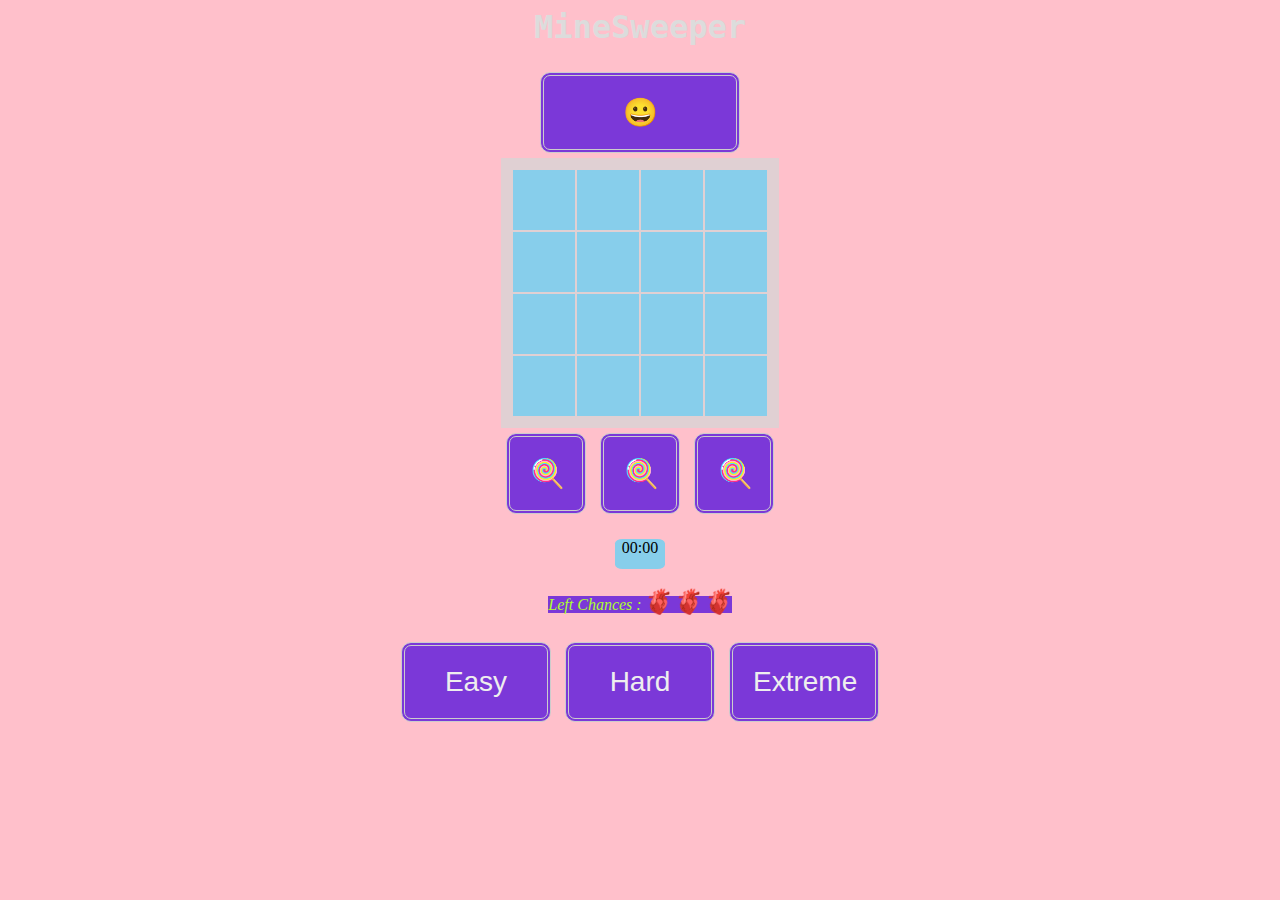
<file: MineSweeper-Sprint : David ELBAZ 18h/index.html>
<html>
  <head>
    <title>CG-DavidE</title>
    <meta charset="UTF-8" />
    <link rel="stylesheet" href="CSS/CodingGame.css" />
  </head>

  <body>
    <h1>MineSweeper</h1>
    <div>
      <button class="smiley" onclick="initGame()">😀</button>
    </div>

    <table class="game" >
      <tbody class="board"></tbody>
    </table>

    <div class="Hints">
      <button class="hint" onclick="getHint()">🍭</button>
      <button class="hint" onclick="getHint()">🍭</button>
      <button class="hint" onclick="getHint()">🍭</button>
    </div>

    <h2></h2>

    <div class="timer">00:00</div>

    <h3></h3>

    <msg class="Message"> Left Chances :<span class="span"></span></msg>

  
    <h4></h4>

    <div class="Levels">
      <button onclick="changeDifficulty(1)">Easy</button>
      <button onclick="changeDifficulty(2)">Hard</button>
      <button onclick="changeDifficulty(3)">Extreme</button>
    </div>

    

    <script src="JS/CG.js"></script>
    <script src="JS/UTILS.js"></script>
  </body>
</html>
</file>
<file: MineSweeper-Sprint : David ELBAZ 18h/CSS/CodingGame.css>
body {
    background-color: pink;
    text-align: center;
    background-image: url(https://images.pexels.com/photos/3680912/pexels-photo-3680912.jpeg?auto=compress&cs=tinysrgb&dpr=2&w=500);
    background-size: cover;
    background-repeat: no-repeat;
    background-position: center;
    background-attachment: fixed;
}

h1 {
    font-family: cursive, monospace;
    color: gainsboro;
   
}

.center {
    margin-left: auto;
    margin-right: auto;
}

.game {
    margin: auto;
    padding: 10px;
    background-color: rgba(214, 214, 214, 0.747);
}

.board {
    inline-size: auto;
    background-color: skyblue
    ;
}


.board td {
    
    width: 60px;
    height: 60px;
    text-align: center;
    transition: 0.2s;
}

.board td:hover {
    background-color: rgba(252, 217, 203, 0.452);
}

.cell {
    height: 50px;
    width: 50px;
    background-color: rebeccapurple;
}

.smiley {
    display: inline-block;
    background-color: #7b38d8;
    border-radius: 10px;
    border: 4px double #cccccc;
    color: #eeeeee;
    text-align: center;
    font-size: 28px;
    padding: 20px;
    width: 200px;
    -webkit-transition: all 0.5s;
    -moz-transition: all 0.5s;
    -o-transition: all 0.5s;
    transition: all 0.5s;
    cursor: pointer;
    margin: 5px;
  }

  .Levels button{
    cursor: pointer;
    display: inline-block;
    background-color: #7b38d8;
    border-radius: 10px;
    border: 4px double #cccccc;
    color: #eeeeee;
    text-align: center;
    font-size: 28px;
    padding: 20px;
    width: 150px;
    -webkit-transition: all 0.5s;
    -moz-transition: all 0.5s;
    -o-transition: all 0.5s;
    transition: all 0.5s;
    cursor: pointer;
    margin: 5px;
}

.Hints button{
    cursor: pointer; 
    display: inline-block;
    background-color: #7b38d8;
    border-radius: 10px;
    border: 4px double #cccccc;
    color: #eeeeee;
    text-align: center;
    font-size: 28px;
    padding: 20px;
    width: 80px;
    -webkit-transition: all 0.5s;
    -moz-transition: all 0.5s;
    -o-transition: all 0.5s;
    transition: all 0.5s;
    cursor: pointer;
    margin: 5px;
}

.timer {

        background-color: skyblue;
        height: 30px;
        width: 50px;
        margin: auto;
        border-radius: 15%; 
        cursor: wait;
}

.mine {
    background-color: red;
    outline: 2px solid rgba(0, 0, 0, 0.068);
}

.shownCell {
    background: linear-gradient(to top,pink, pink);
    outline: 2px solid rgba(0, 0, 0, 0.068);
}

.Message {
    font-style: italic;
    background-color: #7b38d8;
    color: greenyellow ;
}

.Message span {

     
     font-size: x-large;
}
</file>
